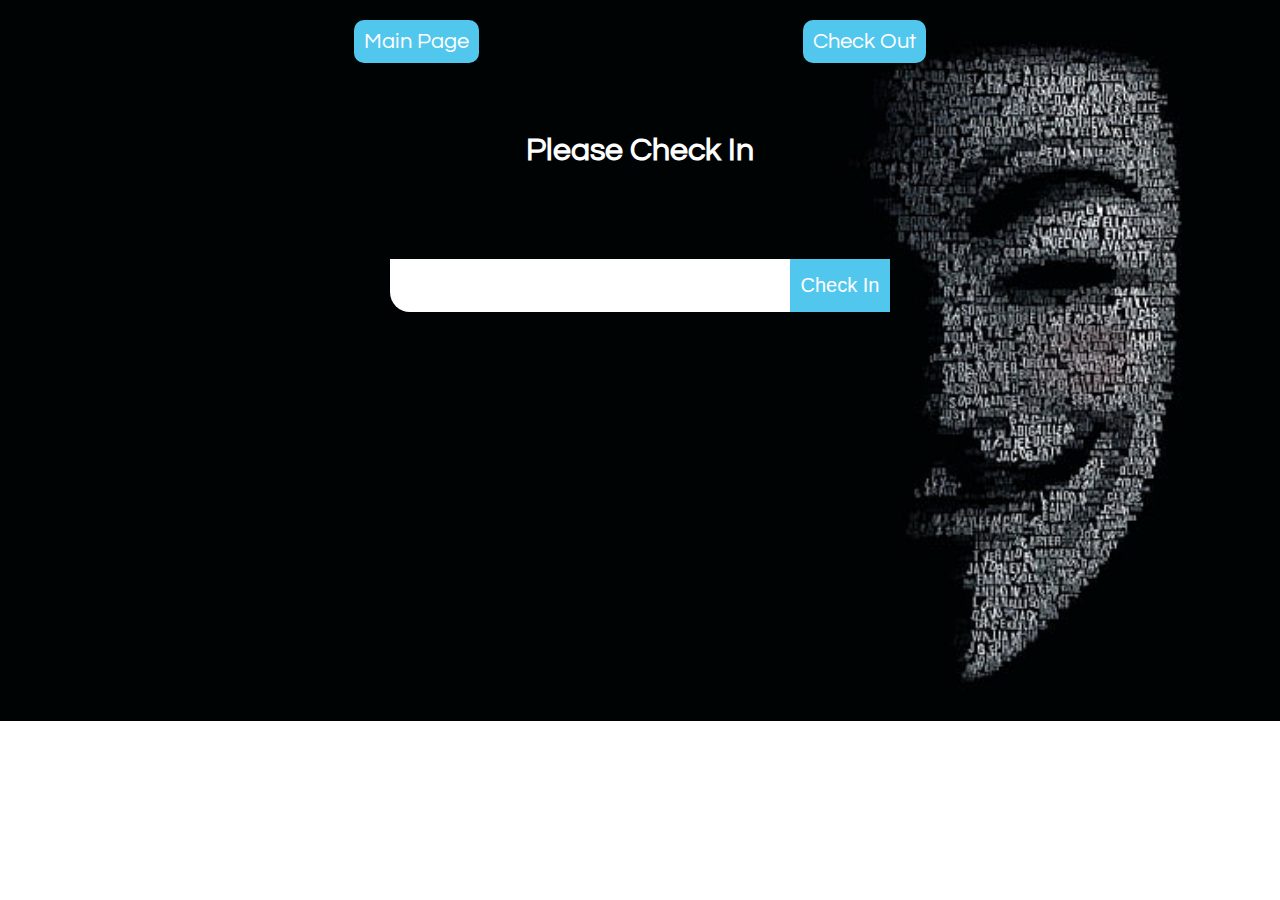
<file: pages/checkIn.html>
<!DOCTYPE html>
<html lang="en">

<head>
    <meta charset="UTF-8">
    <meta http-equiv="X-UA-Compatible" content="IE=edge">
    <meta name="viewport" content="width=device-width, initial-scale=1.0">
    <link rel="stylesheet" href="/css/checkIn.css">
    <link rel="stylesheet" href="https://cdnjs.cloudflare.com/ajax/libs/font-awesome/6.0.0/css/all.min.css">

    <link rel="preconnect" href="https://fonts.googleapis.com">
    <link rel="preconnect" href="https://fonts.gstatic.com" crossorigin>
    <link
        href="https://fonts.googleapis.com/css2?family=Inter:wght@300;400;500;600;700;800&family=Montserrat:wght@400;500;600;700&family=Questrial&display=swap"
        rel="stylesheet">
    <title>Check In | Sign In</title>
</head>

<body>
    <Nav>
        <ul>
            <li><a href="/index.html">Main Page</a></li>
            <li><a href="/pages/checkOut.html">Check Out</a></li>
        </ul>
    </Nav>
    <header>
        <h1>Please Check In</h1>
    </header>
    <form action="">
        <input type="text" class="checkIn-input">
        <button class="check" type="submit">Check In</button>
    </form>
    <div class="check-container">
        <ul class="checkings"></ul>
    </div>



    <script src="/js/checkIn.js"></script>
</body>

</html>
</file>
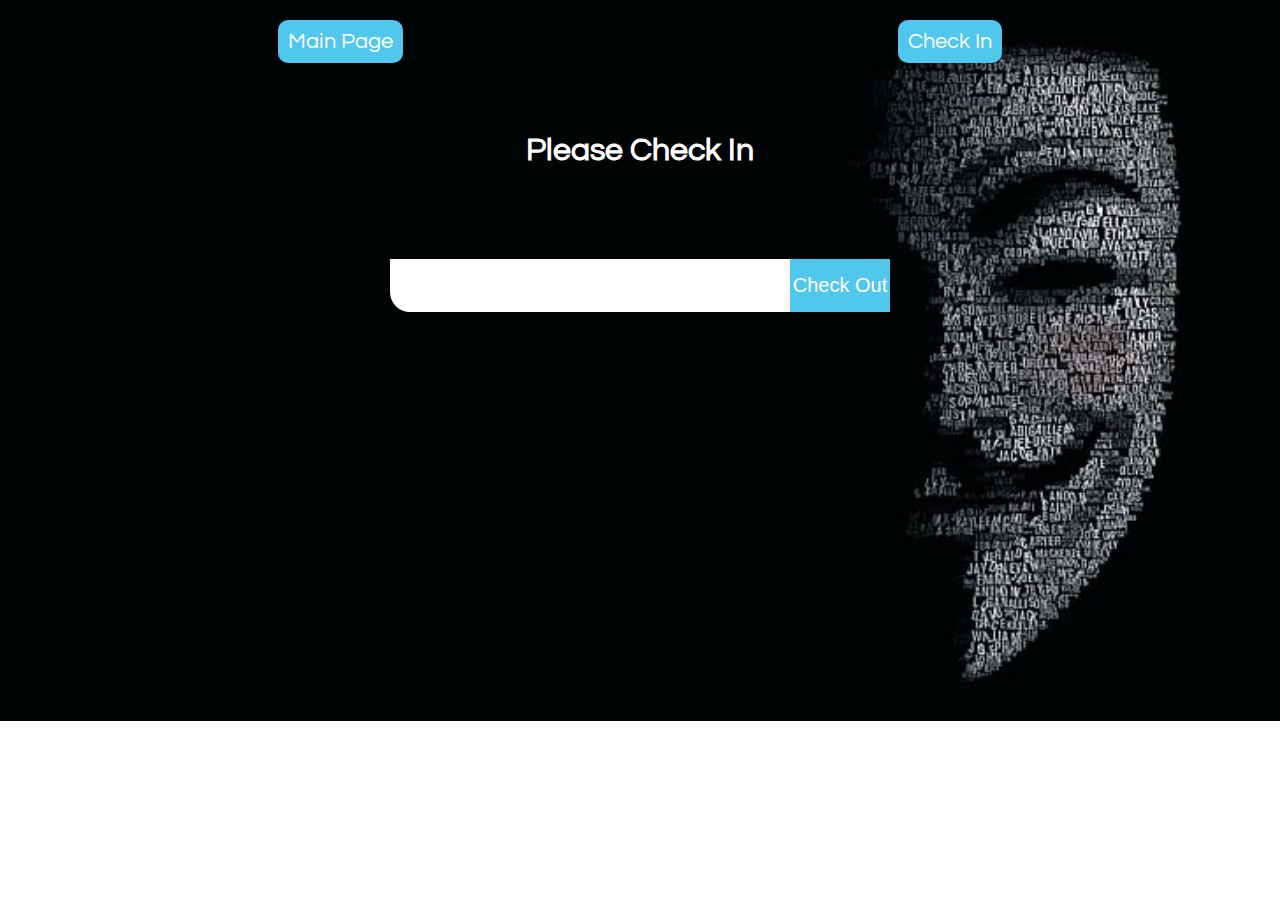
<file: pages/checkOut.html>
<!DOCTYPE html>
<html lang="en">

<head>
    <meta charset="UTF-8">
    <meta http-equiv="X-UA-Compatible" content="IE=edge">
    <meta name="viewport" content="width=device-width, initial-scale=1.0">
    <link rel="stylesheet" href="/css/checkOut.css">
    <link rel="stylesheet" href="https://cdnjs.cloudflare.com/ajax/libs/font-awesome/6.0.0/css/all.min.css">

    <link rel="preconnect" href="https://fonts.googleapis.com">
    <link rel="preconnect" href="https://fonts.gstatic.com" crossorigin>
    <link
        href="https://fonts.googleapis.com/css2?family=Inter:wght@300;400;500;600;700;800&family=Montserrat:wght@400;500;600;700&family=Questrial&display=swap"
        rel="stylesheet">
    <title>Check In | Sign In</title>
</head>

<body>
    <Nav>
        <ul>
            <li><a href="/index.html">Main Page</a></li>
            <li><a href="/pages/checkIn.html">Check In</a></li>
        </ul>
    </Nav>
    <header>
        <h1>Please Check In</h1>
    </header>
    <form action="">
        <input type="text" class="checkIn-input">
        <button class="check" type="submit">Check Out</button>
    </form>
    <div class="check-container">
        <ul class="checkings"></ul>
    </div>



    <script src="/js/checkOut.js"></script>
</body>

</html>
</file>
<file: css/checkIn.css>
* {
  margin: 0;
  padding: 0;
  box-sizing: border-box;
}
body {
  display: flex;
  justify-content: center;
  align-items: center;
  flex-direction: column;
  color: white;
  font-family: "Questrial", sans-serif;
  /* background-color: orange; */
  background-image: url("/images/Vendetta.jpg");
  background-repeat: no-repeat;
  background-size: cover;
  overflow: hidden;
}
nav ul {
  display: flex;
  flex-direction: row;
  justify-content: space-evenly;
  align-items: center;
  width: 100vw;
  padding: 30px;
}
nav ul li {
  list-style: none;
}

nav ul li a {
  text-decoration: none;
  font-size: 22px;
  color: white;
  background-color: #52c7ee;
  padding: 10px;
  border-radius: 10px;
  transition: 1s;
}
nav ul li a:hover {
  background-color: rgb(255, 0, 191);
}

header,
form {
  display: flex;
  align-items: center;
  justify-content: center;
  min-height: 15vh;
}

form input {
  padding: 0.5rem;
  font-size: 2rem;
  border: none;
  background: white;
  width: 400px;
  border-end-start-radius: 20px;
}
button {
  border: none;
  width: 100px;
  height: 53px;
  background-color: #52c7ee;
  color: white;
  font-size: 20px;
  transition: 1s;
}
button:hover {
  background-color: rgb(255, 0, 191);
}

.check-container {
  display: flex;
  justify-content: center;
  align-items: center;
}

.checkings {
  min-width: 30%;
  list-style: none;
}
.checked {
  margin: 0.5rem;
  padding: 0.5rem;
  background: white;
  font-size: 1rem;
  color: black;
  display: flex;
  justify-content: space-around;
  align-items: center;
  transition: 1s;
  border-radius: 10px;
}
.checked li {
  flex: 1;
}
.check-item {
  padding: 0rem 0.5rem;
  font-family: "Questrial", sans-serif;
  font-size: 1rem;
  border: none;
  background: white;
  width: 200px;
}
.trash-btn {
  height: 30px;
  width: 40px;
  font-size: 1rem;
  cursor: pointer;
  margin-left: 100px;
}
.fa-trash-can {
  pointer-events: none;
}
.phrase {
  color: rgb(255, 0, 191);
  text-align: center;
  margin-right: 10px;
}
</file>
<file: css/checkOut.css>
* {
  margin: 0;
  padding: 0;
  box-sizing: border-box;
}
body {
  display: flex;
  justify-content: center;
  align-items: center;
  flex-direction: column;
  color: white;
  font-family: "Questrial", sans-serif;
  /* background-color: orange; */
  background-image: url("/images/Vendetta.jpg");
  background-repeat: no-repeat;
  background-size: cover;
  overflow: hidden;
}
nav ul {
  display: flex;
  flex-direction: row;
  justify-content: space-around;
  align-items: center;
  width: 100vw;
  padding: 30px;
}
nav ul li {
  list-style: none;
}

nav ul li a {
  text-decoration: none;
  font-size: 22px;
  color: white;
  background-color: #52c7ee;
  padding: 10px;
  border-radius: 10px;
  transition: 1s;
}
nav ul li a:hover {
  background-color: rgb(255, 0, 191);
}

header,
form {
  display: flex;
  align-items: center;
  justify-content: center;
  min-height: 15vh;
}

form input {
  padding: 0.5rem;
  font-size: 2rem;
  border: none;
  background: white;
  width: 400px;
  border-end-start-radius: 20px;
}
button {
  border: none;
  width: 100px;
  height: 53px;
  background-color: #52c7ee;
  color: white;
  font-size: 20px;
  transition: 1s;
}
button:hover {
  background-color: rgb(255, 0, 191);
}

.check-container {
  display: flex;
  justify-content: center;
  align-items: center;
}

.checkings {
  min-width: 30%;
  list-style: none;
}
.checked {
  margin: 0.5rem;
  padding: 0.5rem;
  background: white;
  font-size: 1rem;
  color: black;
  display: flex;
  justify-content: space-around;
  align-items: center;
  transition: all 1s ease;
  border-radius: 10px;
}
.checked li {
  flex: 1;
}
.check-item {
  padding: 0rem 0.5rem;
  font-family: "Questrial", sans-serif;
  font-size: 1rem;
  border: none;
  background: white;
  width: 200px;
}
.trash-btn {
  height: 30px;
  width: 40px;
  font-size: 1rem;
  cursor: pointer;
  margin-left: 100px;
}
.fa-trash-can {
  pointer-events: none;
}
.phrase {
  color: rgb(255, 0, 191);
  text-align: center;
  margin-right: 10px;
}
</file>
